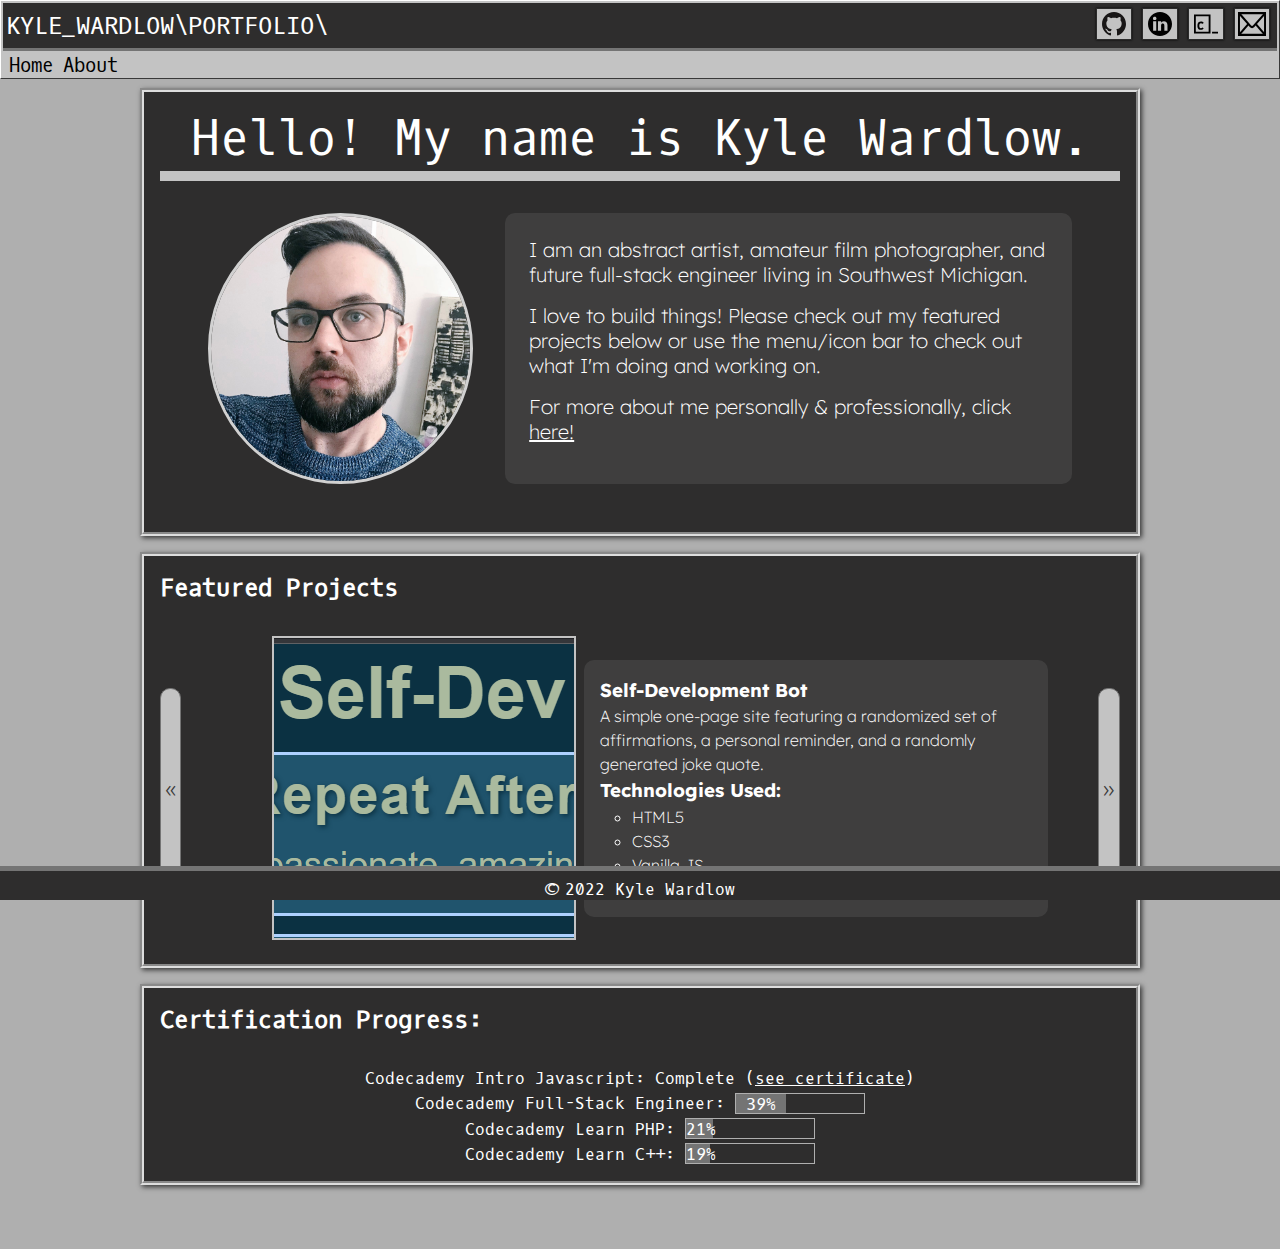
<file: index.html>
<!DOCTYPE html>
<html lang="en">
    <head>
        <meta charset="utf-8" />
        <meta name="viewport" content="width=device-width, initial-scale=1.0" />
        <title>Kyle Wardlow: Future Full Stack Engineer</title>
        <link rel="stylesheet" href="./resources/css/styles.css" type="text/css" />
        <link rel="preconnect" href="https://fonts.googleapis.com">
        <link rel="preconnect" href="https://fonts.gstatic.com" crossorigin>
        <link href="https://fonts.googleapis.com/css2?family=Lexend:wght@200;400&family=Oxygen+Mono&display=swap" rel="stylesheet">
        <script defer src="./resources/scripts/projects.js"></script>
    </head>
    <body>
        <header>
            <div class = "topbar">
                <p class="menuhead">KYLE_WARDLOW\PORTFOLIO\</p>
                <ul class = "ico-links">
                    <li>
                        <a href="https://github.com/kwardlowdev" target="_blank"><img class="ico" src="resources/img/githubicon.svg" alt="Github Icon"/></a>
                    </li>
                    <li>
                        <a href="https://www.linkedin.com/in/kwardlow/" target="_blank"><img class="ico" src="resources/img/linkedinicon.svg" alt="LinkedIn Icon"/></a>
                    </li>
                    <li>
                        <a href="https://www.codecademy.com/profiles/KWardlow" target="_blank"><img class="ico" src="./resources/img/codecademy.svg" alt="Codecademy Icon"/></a>
                    </li>
                    <li>
                        <a href="mailto:kyle@kylewardlow.com">
                            <img class="ico" src="resources/img/emailicon.svg" alt="email icon"/></a>
                    </li>
                </ul>
            </div>
            <nav>
                <ul class="menu">
                    <li><a class="mlink" href="#">Home</a></li>
                    <li><a class="mlink" href="./about.html">About</a></li>
                </ul>
            </nav>
        </header>
        <main>
            <section id="about">
                <h1 class="center">Hello! My name is Kyle Wardlow.</h1>
                <div class="about-box">
                    <img class="portrait" src="./resources/img/portrait.JPG" alt="Kyle Wardlow portrait" />
                    <div class="about-text">
                        <p>I am an abstract artist, amateur film photographer, and future full-stack engineer living in Southwest Michigan.</p>
                        <p>I love to build things! Please check out my featured projects below or use the menu/icon bar to check out what I'm doing and working on.</p>
                        <p>For more about me personally & professionally, click <a href="./about.html">here!</a></p>
                    </div>
                </div>
            </section>
            <section id="projects">
                <h2>Featured Projects</h2>
                <div id="projbox" class="project-box">
                    <div id="projback">
                        <button onclick="updateProject(projectInfo, 'back')" class="projbtn">&laquo</button>
                    </div>
                    <img id="projimg" src="./resources/img/projthumbs/thumb1.png" alt="" />
                    <div class="projtext">
                        <h3 id="projecttitle">Self-Development Bot</h3>
                        <p id="projectdesc">A simple one-page site featuring a randomized set of affirmations, a personal reminder, and a randomly generated joke quote.</p>
                        <h3>Technologies Used:</h3>
                        <ul id="projecttech">
                            <li>HTML5</li>
                            <li>CSS3</li>
                            <li>Vanilla JS</li>
                        </ul>
                        <a id="projlink" href="https://kwardlowdev.github.io/selfdevbot/" target="_blank">Check Out Here</a>
                    </div>
                    <div id="projfwd">
                        <button onclick="updateProject(projectInfo, 'fwd')" class="projbtn">&raquo</button>
                    </div>
                </div>
            </section>
            <section id="progress">
                <h2>Certification Progress:</h2>
                <ul class="certs">
                    <li>Codecademy Intro Javascript: Complete (<a target="_blank" href="./resources/certs/KWardlow_IntroJavascript_100222.pdf">see certificate</a>)</li>
                    <li>Codecademy Full-Stack Engineer: 
                        <div class="progbar">
                            <div style="width: 39%" class="progfill">
                                39%
                            </div>
                        </div> 
                    </li>
                    <li>Codecademy Learn PHP: 
                        <div class="progbar">
                            <div style="width: 21%" class="progfill">
                                21%
                            </div>
                        </div> 
                    </li>
                    <li>Codecademy Learn C++: 
                        <div class="progbar">
                            <div style="width: 19%" class="progfill">
                                19%
                            </div>
                        </div> 
                    </li>
                </ul>
            </section>
        </main>
        <footer>
            &copy 2022 Kyle Wardlow
        </footer>
    </body>
</html>
</file>
<file: resources/css/styles.css>
* {
    margin: 0;
    padding: 0;
}

html {
    font-size: 16px;
    font-family: 'Oxygen Mono', monospace;
    color: #FFFFFF;
    scroll-behavior: smooth;
}

body {
    background-color: #afafaf;
}

h1 {
    font-size: 3rem;
    font-weight: 400;
    border-bottom: 10px solid #C3C3C3;
}

h2 {
    margin-bottom: 2rem;
}

.center {
    text-align: center;
}

a {
    color: #FFFFFF;
    text-decoration: underline;
}

a:hover {
    color: #747474;
}

/* To Top Styles */

.topwrap {
    width: 100%;
    position: sticky;
    top: 5.2rem;
    z-index: 4;
}

.backtotop {
    width: 50%;
    margin: 0 auto;
    border-radius: 20px;
    text-align: center;
    background-color:#202020;
    opacity: .95;
    padding: 5px;
    font-size: 1.25rem;
}

.totop {
    text-decoration: none;
}

/* Top Bar & Menu Styles */
header {
    background-color: #C3C3C3;
    border-top: 1px solid #FFFFFF;
    border-left: 1px solid #FFFFFF;
    border-right: 1px solid rgba(0, 0, 0, .7);
    border-bottom: 1px solid rgba(0, 0, 0, .7);
    position: fixed;
    z-index: 5;
    top: 0;
    left: 0;
    right: 0;
}

.topbar {
    background-color: #2e2d2d;
    margin: 2px;
    padding: .2rem;
    display: flex;
    justify-content: space-between;
    align-items: center;
    border-bottom: 3px solid #747474
}

.menuhead {
    color: #FFFFFF;
    font-size: 1.5rem;
    display: inline;
}

.ico-links {
    list-style: none;
    margin-top: 2px;
    margin-right: .25rem;
}

.topbar li {
    display: inline;
    
}

.ico {
    width: 1.75rem;
    height: 1.5rem;
    background-color: #C3C3C3;
    border: 1px solid #2c2c2c;
    padding: 3px;
    box-shadow: 0 0 2px #000000;
}

.menu {
    margin-left: .5rem;
}

.menu li {
    display: inline-block;
    font-size: 1.2rem;
}

.mlink {
    color: #000000;
    text-decoration: none;
}

/* Main & Section Styling */

main {
    margin-top: 5.5rem;
}

section {
    border: 4px groove #dddddd;
    background-color: #2E2D2D;
    width: 75%;
    margin: 1rem auto;
    padding: 1rem;
    box-shadow: 2px 2px 5px rgba(0, 0, 0, .7);
}

.about-box {
    width: 90%;
    display: flex;
    align-items: center;
    justify-content: center;
    margin: 2rem auto;
}

.portrait {
    border-radius: 50%;
    width: 30%;
    margin-right: 2rem;
    border: 3px solid #d1d1d1;
    align-self: start;
}

.about-text {
    display: inline-block;
    width: 70%;
    font-family: 'Lexend', sans-serif;
    font-weight: 200;
    font-size: 1.25rem;
    padding: 1.5rem;
    background-color: rgba(116, 116, 116, .25);
    border-radius: 10px;
}

.about-text p {
    margin-bottom: 1rem;
}

/* Projects Styles */

#projbox {
    display: grid;
    grid-template-columns: 5% 1.5fr 2fr 5%;
    align-items: center;
    margin: .5rem auto;
    column-gap: .5rem;
}

#projimg {
    border: 2px solid #C3C3C3;
    width: 90%;
    justify-self: right;
    max-width: 300px;
}

#projfwd {
    justify-self: right;
}

.projtext {
    font-family: 'Lexend', sans-serif;
    font-weight: 200;
    padding: 1rem;
    background-color: rgba(116, 116, 116, .25);
    border-radius: 10px;
    line-height: 1.5;
    width: 90%;
    justify-self: left;
}

.projtext ul {
    list-style-type: circle;
    margin-left: 2rem;
}

.projbtn {
    font-family: 'Lexend', sans-serif;
    font-weight: 200;
    font-size: 1.5rem;
    color: #383838;
    background-color: #C3C3C3;
    padding: .25rem;
    border: 1px solid #747474;
    border-radius: 10px;
    height: 200px;
    cursor: pointer;
}

.projbtn:hover {
    background-color: #747474;
    border: 1px solid #383838;
    color: #000000;
}

/* Progress Section Styles */

#progress {
    margin-bottom: 4rem;
}

.certs {
    list-style-type: none;
    text-align: center;
}

.progbar {
    display: inline-block;
    border: 1px solid #afafaf;
    width: 8rem;
    height: 1.2rem;
    margin-top: .2rem;
}

.progfill {
    height: 100%;
    background-color: #747474;
}

/* Footer Styles */

footer {
    text-align: center;
    background-color: #2E2D2D;
    width: 100%;
    padding-top: .5rem;
    position: fixed;
    bottom: 0;
    z-index: 5;
    border-top: 5px solid #747474;
}

/* Media Queries */

@media only screen and (max-width: 1250px) {
    section {
        width: 85%;
    }

    h1 {
        font-size: 2.75rem;
    }
}

@media only screen and (max-width: 825px) {
    html {
        font-size: 14px;
    }

    section {
        width: 90%;
    }

    .topwrap {
        top: 5.5rem;
    }
}

@media only screen and (max-width: 650px) { 
    html {
        font-size: 13px;
    }
    .menuhead {
        font-size: 1.25rem;
    }
    .about-box{
        flex-flow: row wrap;
    }
    .portrait {
        width: 75%;
        margin-bottom: 2rem;
    }
    .about-text {
        width: 90%;
    }
    
    .topwrap {
        top: 6rem;
    }
}

@media only screen and (max-width: 440px) { 
    .topbar {
        flex-flow: row wrap;
        justify-content: center;
    }

    main {
        margin-top: 8rem;
    }

    #projbox {
        grid-template-rows: 1fr 1fr;
        column-gap: 1rem;
    }

    .project-box {
        width: 100%;
    }

    #projfwd{
        grid-row: 1 / span 2;
        grid-column: 4;
    }

    #projback {
        grid-row: 1 / span 2;
        grid-column: 1;
    }

    .projtext {
        grid-row: 2;
        grid-column:2 / span 2;
        align-self: start;
        margin-top: .5rem;
    }

    #projimg {
        grid-row: 1 / 1;
        grid-column:2 / span 2;
        justify-self: center;
    }

    .topwrap {
        top: 7.5rem;
    }
}
</file>
